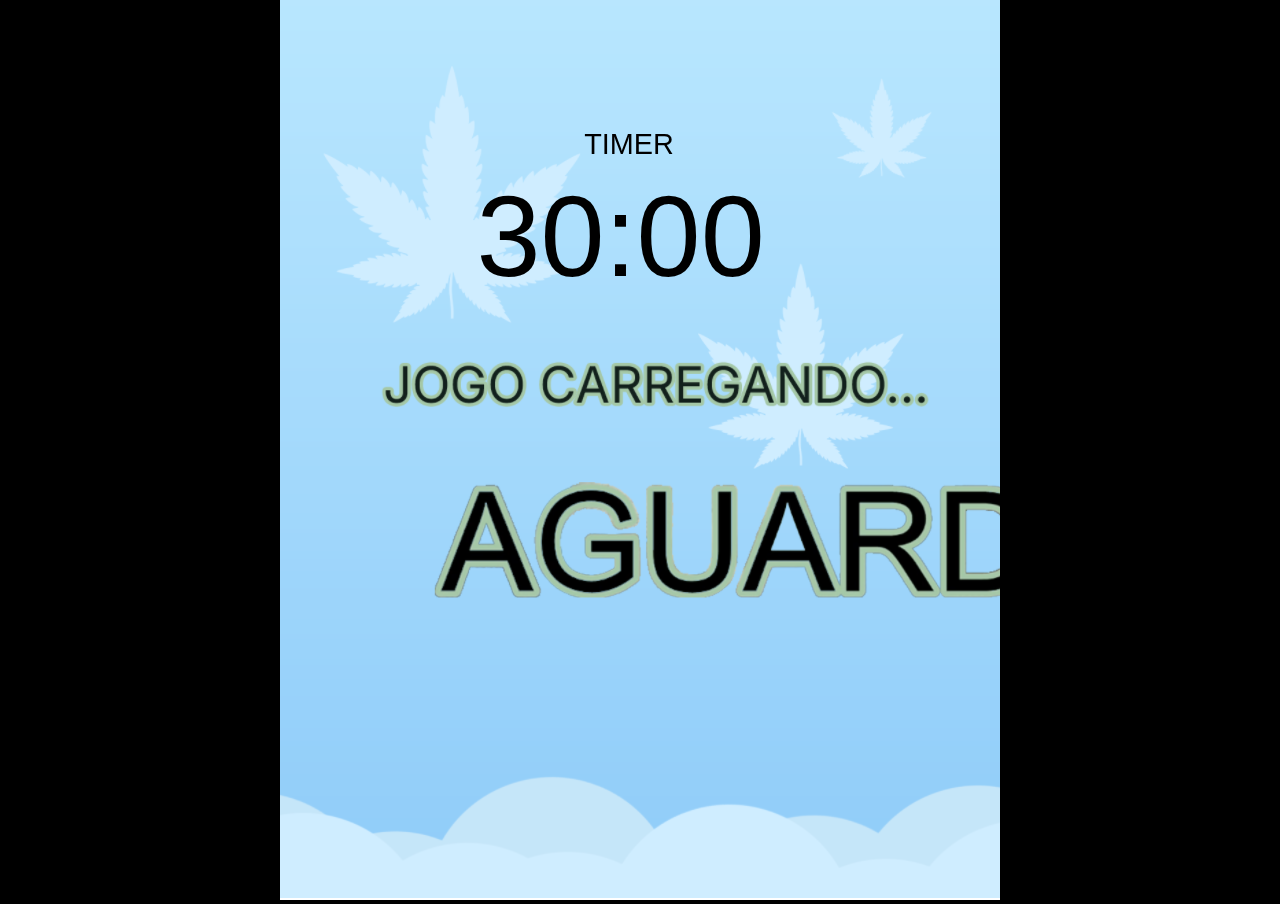
<file: jogo/index.html>
﻿<!DOCTYPE html>
<html>
<head>
    <meta charset="UTF-8" />
	<meta http-equiv="X-UA-Compatible" content="IE=edge,chrome=1" />
	<title>RASTA BIRD</title>
	
	<!-- Standardised web app manifest -->
	<link rel="manifest" href="appmanifest.json" />
	
	<!-- Allow fullscreen mode on iOS devices. (These are Apple specific meta tags.) -->
	<meta name="viewport" content="width=device-width, initial-scale=1.0, maximum-scale=1.0, minimum-scale=1.0, user-scalable=no, minimal-ui" />
	<meta name="apple-mobile-web-app-capable" content="yes" />
	<meta name="apple-mobile-web-app-status-bar-style" content="black" />
	<link rel="apple-touch-icon" sizes="256x256" href="icon-256.png" />
	<meta name="HandheldFriendly" content="true" />
	
	<!-- Chrome for Android web app tags -->
	<meta name="mobile-web-app-capable" content="yes" />
	<link rel="shortcut icon" sizes="256x256" href="icon-256.png" />

    <!-- All margins and padding must be zero for the canvas to fill the screen. -->
	<style type="text/css">
		* {
			padding: 0;
			margin: 0;
		}
		html, body {
			background: #000;
			color: #fff;
			overflow: hidden;
			touch-action: none;
			-ms-touch-action: none;
		}
		canvas {
			touch-action-delay: none;
			touch-action: none;
			-ms-touch-action: none;
		}
    </style>
	

</head> 
 
<body> 
	<div id="fb-root"></div>
	
	<script>
	// Issue a warning if trying to preview an exported project on disk.
	(function(){
		// Check for running exported on file protocol
		if (window.location.protocol.substr(0, 4) === "file")
		{
			alert("Exported games won't work until you upload them. (When running on the file:/// protocol, browsers block many features from working for security reasons.)");
		}
	})();
	</script>
	
	<!-- The canvas must be inside a div called c2canvasdiv -->
	<div id="c2canvasdiv">
	
		<!-- The canvas the project will render to.  If you change its ID, don't forget to change the
		ID the runtime looks for in the jQuery events above (ready() and cr_sizeCanvas()). -->
		<canvas id="c2canvas" width="400" height="500">
			<!-- This text is displayed if the visitor's browser does not support HTML5.
			You can change it, but it is a good idea to link to a description of a browser
			and provide some links to download some popular HTML5-compatible browsers. -->
			<h1>Your browser does not appear to support HTML5.  Try upgrading your browser to the latest version.  <a href="http://www.whatbrowser.org">What is a browser?</a>
			<br/><br/><a href="http://www.microsoft.com/windows/internet-explorer/default.aspx">Microsoft Internet Explorer</a><br/>
			<a href="http://www.mozilla.com/firefox/">Mozilla Firefox</a><br/>
			<a href="http://www.google.com/chrome/">Google Chrome</a><br/>
			<a href="http://www.apple.com/safari/download/">Apple Safari</a></h1>
		</canvas>
		
	</div>
	
	<!-- Pages load faster with scripts at the bottom -->
	
	<!-- Construct 2 exported games require jQuery. -->
	<script src="jquery-3.4.1.min.js"></script>


	
    <!-- The runtime script.  You can rename it, but don't forget to rename the reference here as well.
    This file will have been minified and obfuscated if you enabled "Minify script" during export. -->
	<script src="c2runtime.js"></script>

    <script>
		// Start the Construct 2 project running on window load.
		jQuery(document).ready(function ()
		{			
			// Create new runtime using the c2canvas
			cr_createRuntime("c2canvas");
		});
		
		// Pause and resume on page becoming visible/invisible
		function onVisibilityChanged() {
			if (document.hidden || document.mozHidden || document.webkitHidden || document.msHidden)
				cr_setSuspended(true);
			else
				cr_setSuspended(false);
		};
		
		document.addEventListener("visibilitychange", onVisibilityChanged, false);
		document.addEventListener("mozvisibilitychange", onVisibilityChanged, false);
		document.addEventListener("webkitvisibilitychange", onVisibilityChanged, false);
		document.addEventListener("msvisibilitychange", onVisibilityChanged, false);
		
		function OnRegisterSWError(e)
		{
			console.warn("Failed to register service worker: ", e);
		};
		
		// Runtime calls this global method when ready to start caching (i.e. after startup).
		// This registers the service worker which caches resources for offline support.
		window.C2_RegisterSW = function C2_RegisterSW()
		{
			if (!navigator.serviceWorker)
				return;		// no SW support, ignore call
			
			try {
				navigator.serviceWorker.register("sw.js", { scope: "./" })
				.then(function (reg)
				{
					console.log("Registered service worker on " + reg.scope);
				})
				.catch(OnRegisterSWError);
			}
			catch (e)
			{
				OnRegisterSWError(e);
			}
		};
    </script>
</body> 
</html>
</file>
